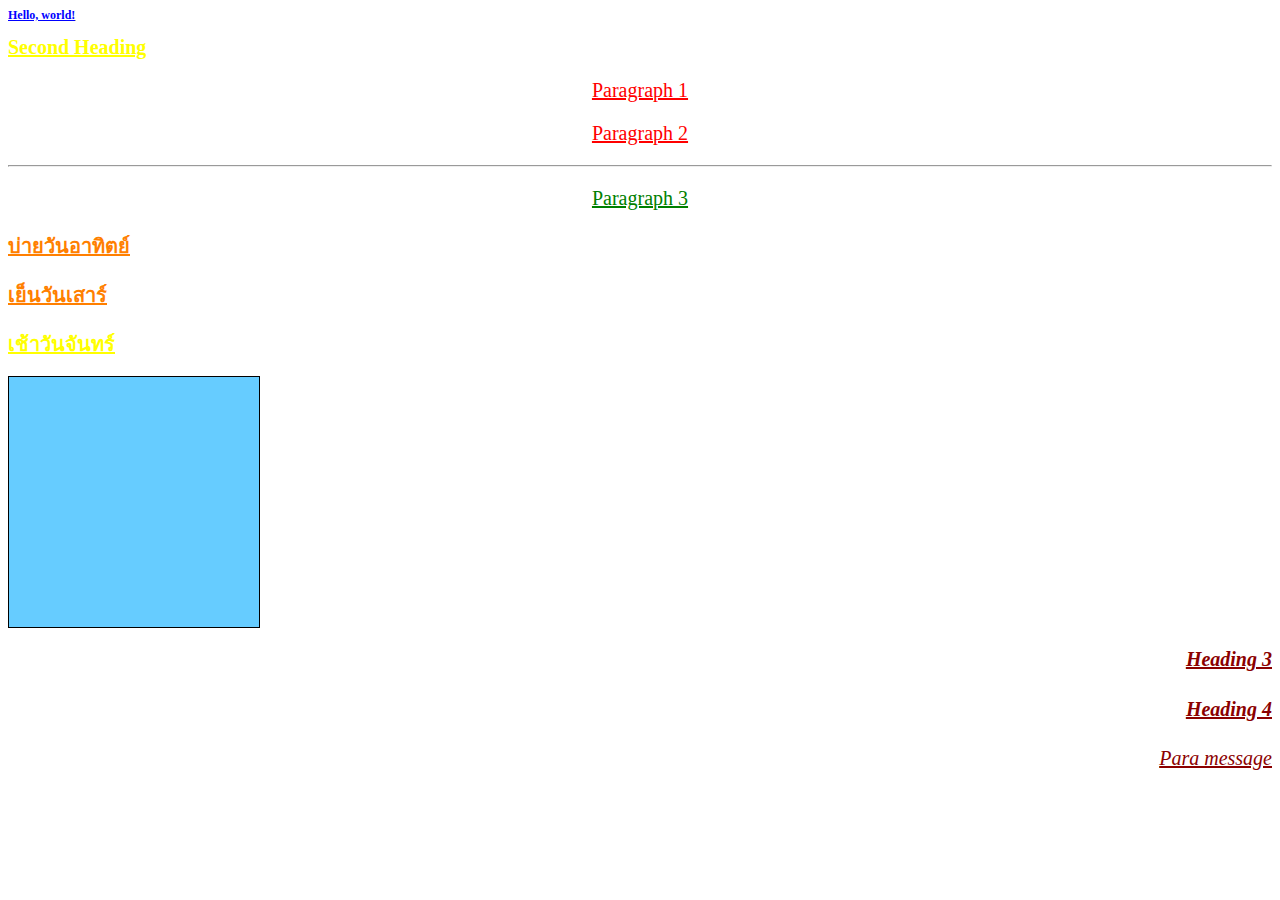
<file: pure-css/index.html>
<!DOCTYPE html>
<html lang="en">

<head>
  <meta charset="UTF-8">
  <meta http-equiv="X-UA-Compatible" content="IE=edge">
  <meta name="viewport" content="width=device-width, initial-scale=1.0">
  <title>Week 02: Learn CSS</title>

  <!-- 2. Defind style in header of html file -->
  <style>
    /* css code */
  </style>

  <!-- 3. link to css file (recommend) -->
  <link rel="stylesheet" href="./style.css" />
</head>

<body>
  <!-- 1. Element embedded attribute -->
  <h1 style="color: blue; font-size: 12px;">Hello, world!</h1>
  <h1>Second Heading</h1>

  <!-- Element Selector -->
  <p style="color: red">Paragraph 1</p>
  <p style="color: red">Paragraph 2</p>
  <hr />
  <p style="color: green">Paragraph 3</p>

  <!-- ID Selector -->
  <h2 id="heading2">บ่ายวันอาทิตย์</h2>
  <h2 id="heading2">เย็นวันเสาร์</h2>
  <h2>เช้าวันจันทร์</h2>

  <!-- Class Selector -->
  <div class="container"></div>

  <!-- Universal Selector -->

  <!-- Grouping Selector -->
  <h3>Heading 3</h3>
  <h4>Heading 4</h4>
  <p class="para-g">Para message</p>
</body>

</html>
</file>
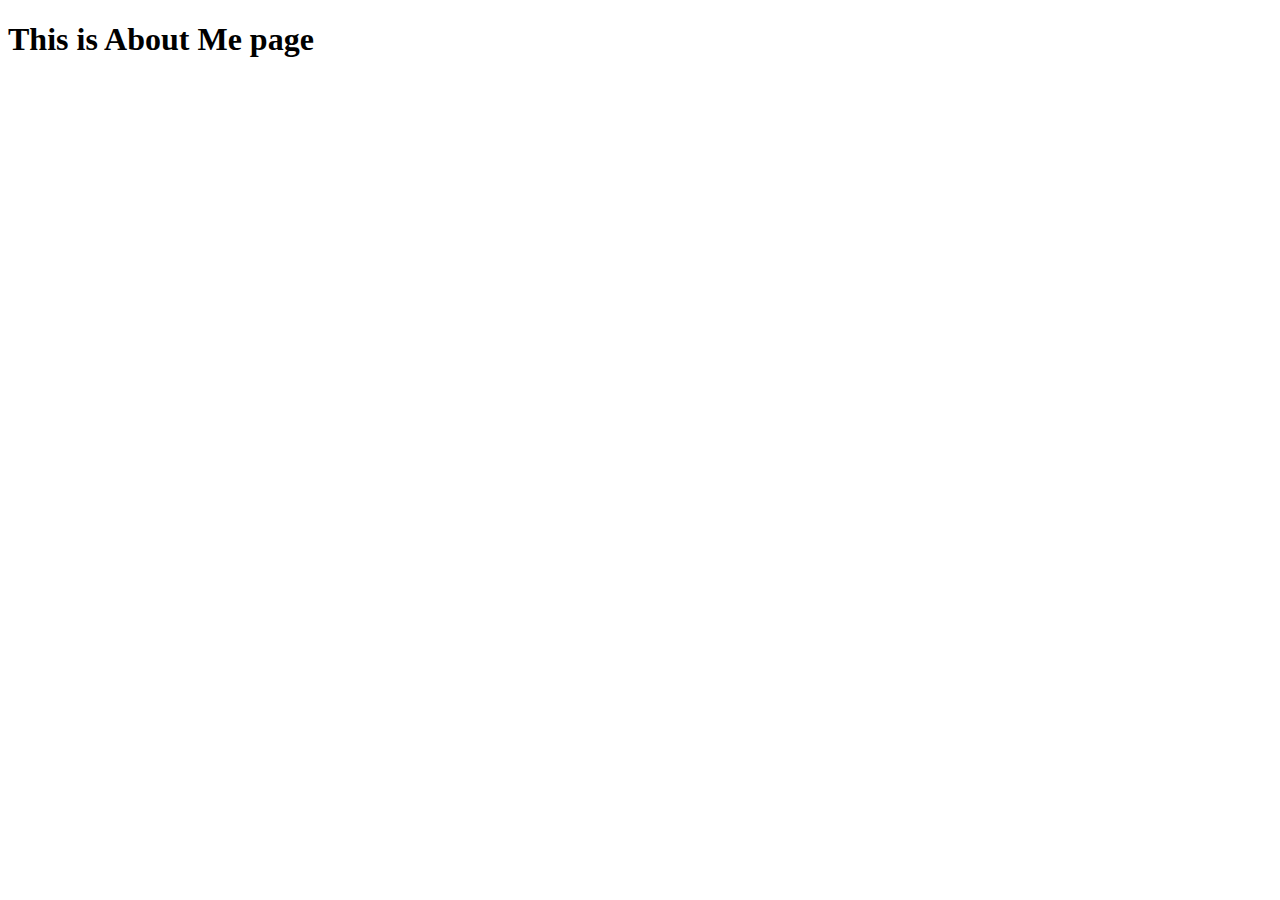
<file: aboutme.html>
<!DOCTYPE html>
<html lang="en">

<head>
  <meta charset="UTF-8">
  <meta http-equiv="X-UA-Compatible" content="IE=edge">
  <meta name="viewport" content="width=device-width, initial-scale=1.0">
  <title>About Me</title>
</head>

<body>
  <h1>This is About Me page</h1>
</body>

</html>
</file>
<file: pure-css/style.css>
/* Element Selector */
p {
  font-size: 20px;
  text-align: center;
}

/* ID Selector */
/* Select element at id = heading2 */
#heading2 {
  font-weight: 900;
  color: #ff7f00;
}

/* Class Selector */
/* .{classname} select element by classname */
.container {
  height: 250px;
  width: 250px;

  background-color: rgb(102, 204, 255);

  /* border-width: 1px;
  border-style: solid;
  border-color: #000000 */
  border: 1px solid #000000;
}

/* Universal Selector */
* {
  font-size: 20px;
  color: yellow;
  text-decoration: underline;
}

/* Grouping Selector */
/* h3, h4, span => style = ... */
h3,
h4,
.para-g {
  width: 100%;
  text-align: right;
  font-style: italic;
  color: darkred;
}
</file>
